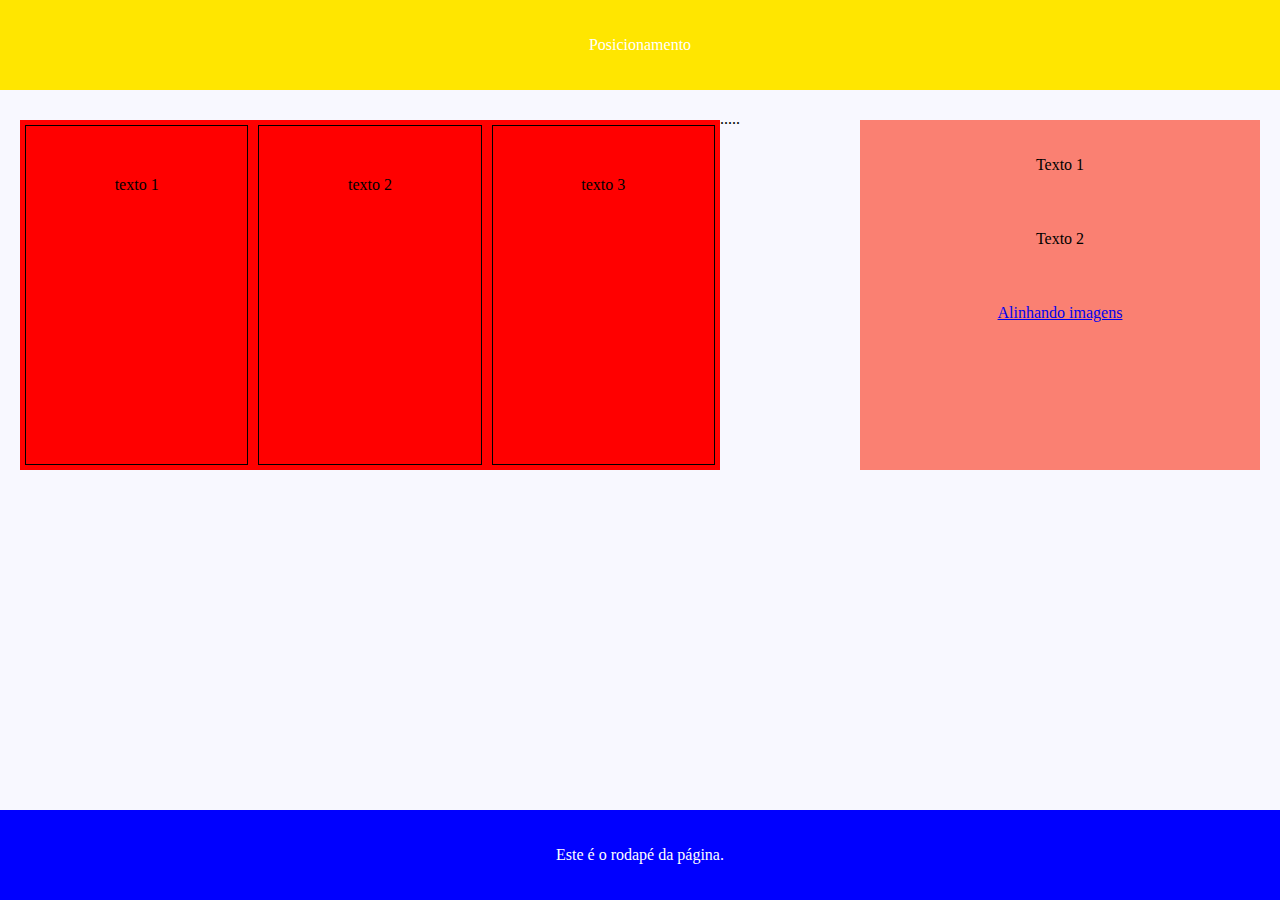
<file: 3Posicionamento/index.html>
<!DOCTYPE html>
<html lang="pt-br">
<head>
  <meta charset="UTF-8">
  <title>Exemplo de Footer</title>
  <link rel="stylesheet" href="main.css">
</head>
<body>
<div class="header">
    <p>Posicionamento</p>
</div>
  <div class="content">
    <!-- Seu conteúdo aqui -->
    <div class="content1">
    <div class="box">texto 1 </div>
    <div class="box">texto 2 </div>
    <div class="box">texto 3 </div>
</div>
.....
<div class="content2">
    <p id="txt">Texto 1</p>
    <p id="txt">Texto 2</p>
    <p id="txt"><a href="img.html">Alinhando imagens</a></p>
</div>
    
  </div>

  <div class="footer">
    <p>Este é o rodapé da página.</p>
  </div>

</body>
</html>


<!--
posições como 
left right top e bottom não deslocam a div em si mas o espalo livre sobre a div 

ex top:100px o elemento irá descer 10px com base ao topo do documento
    
-->
</file>
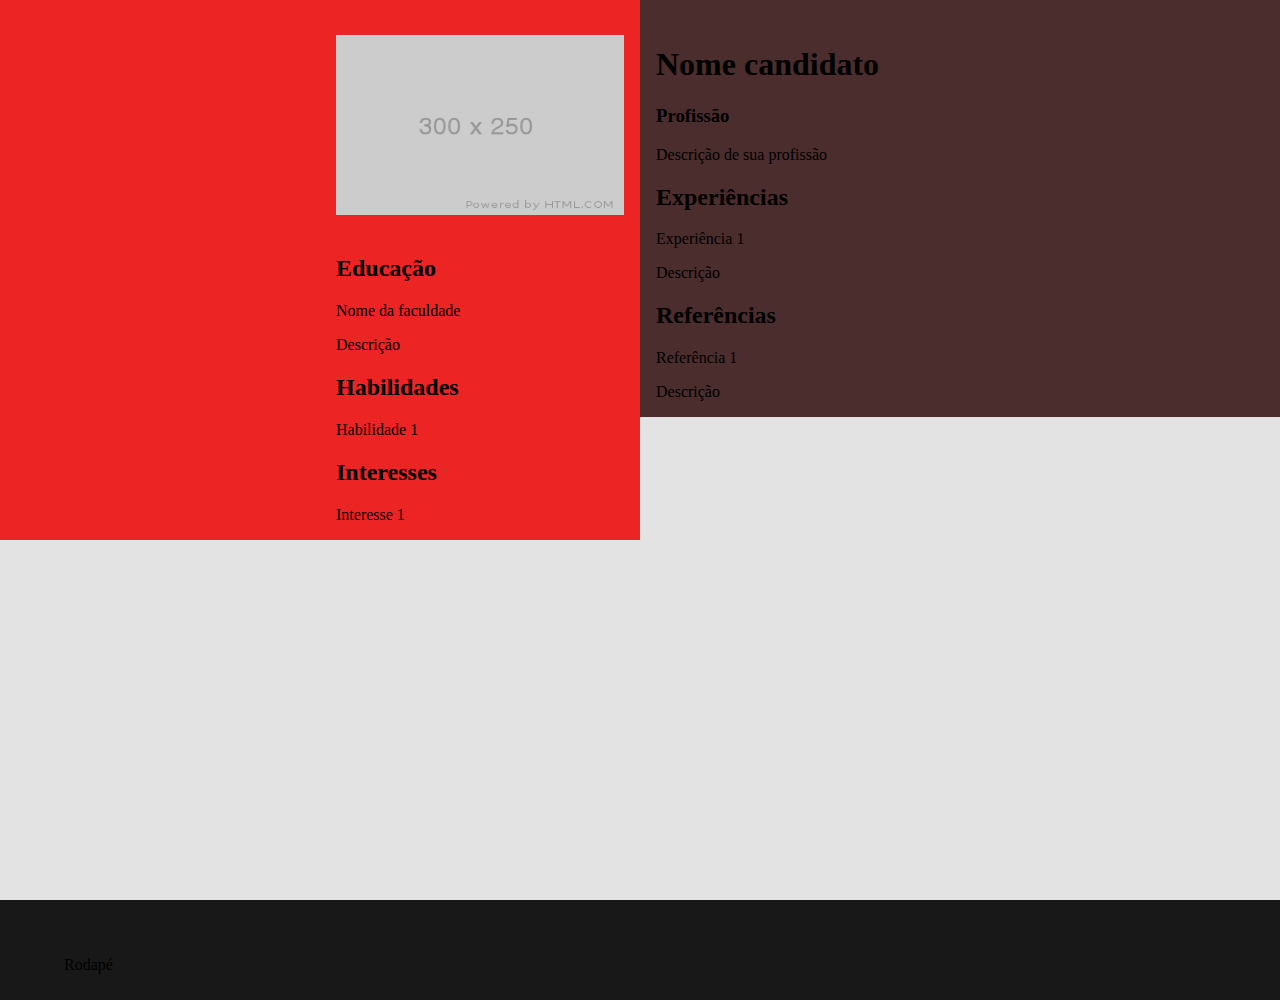
<file: 4Curriculo/index.html>
<!DOCTYPE html>
<html style="width: 100%; height: 100%;">
    <head>
        <meta charset="UTF-8">
        <title>Currículo</title>
    </head>

    <body class="default" 
        style="width: 100%;
        height: 100%;
        margin: 0;
        padding: 0;
        border: 0;">
        
        <div class="row" 
            style="width: 100%;
            min-height: 100%;
            overflow: hidden;
            background-color: #e4e3e3;">
            <!--conteudo da esquerda--> 
            <div class="row-1" 
                style="width: 50%;
                min-height: 100%;
                float: left;
                background-color: #ec2424;
                margin-bottom: 30px;">
                <div class="block" 
                    style="width: 50%;
                    min-height: 90%;
                    margin: auto;
                    margin-top: 25px;
                    float: right;">
                    
                    <div class="page-1" 
                        style="width: 90%;
                        min-height: 100%;
                        margin: auto;
                        margin-top: 10px;">
                        <!-- Foto -->
                        <div class="profile" 
                            style="width: 100%;
                            height: 180px;
                            margin: auto;
                            margin-bottom: 40px;
                            overflow: hidden;">
                            <img src="./img/perfil.png" alt="Perfil" 
                                style="width: 100%;
                                height: 100%;
                                background-size: cover;
                                background-repeat: no-repeat;"/>
                        </div>
                        <!-- End foto -->
                        <!-- Seção de Educação -->
                        <div class="education">
                            <h2 class="title">Educação</h2>
                            <span class="subtitle">Nome da faculdade</span>
                            <p class="paragraf">Descrição</p>
                        </div>
                        <!-- Fim seção de educação -->
                        <!-- Seção de Habilidades -->
                        <div class="skills">
                            <h2 class="title">Habilidades</h2>
                            <p class="paragraf">Habilidade 1</p>
                        </div>
                        <!-- Fim seção de habilidades -->
                        <!-- Seção de Interesses -->
                        <div class="interests">
                            <h2 class="title">Interesses</h2>
                            <p class="paragraf">Interesse 1</p>
                        </div>
                        <!-- Fim seção de interesses -->
                    </div>
                </div>
            </div>
            <!-- DIV 2 -->
            <div class="row-2" 
                style="width: 50%;
                min-height: 100%;
                float: right;
                background-color: #4b2d2d;
                margin-bottom: 30px;">
                <div class="block" 
                    style="width: 50%;
                    min-height: 90%;
                    margin: auto;
                    margin-top: 25px;
                    float: left;">
                    <div class="page-2" 
                        style="width: 90%;
                        min-height: 100%;
                        margin: auto;
                        margin-top: 10px;">
                        <!-- Seção de nome -->
                        <div class="name">
                            <h1 class="title">Nome candidato</h1>
                            <h3 class="subtitle">Profissão</h3>
                            <p class="paragraf">Descrição de sua profissão</p>
                        </div>
                        <!-- Fim seção de nome -->
                        <!-- Seção de experiências -->
                        <div class="experience">
                            <h2 class="title">Experiências</h2>
                            <div class="item">
                                <span class="subtitle">Experiência 1</span>
                                <p class="paragraf">Descrição</p>
                            </div>
                        </div>
                        <!-- Fim seção de experiências -->
                        <!-- Seção de referências -->
                        <div class="reference">
                            <h2 class="title">Referências</h2>
                            <div class="item">
                                <span class="subtitle">Referência 1</span>
                                <p class="paragraf">Descrição</p>
                            </div>
                        </div>
                        <!-- Fim seção de referências -->
                    </div>
                </div>
            </div>
        </div>
        <footer 
            style="width: 100%;
            height: 100px;
            position: relative;
            bottom: 0px;
            background-color: #181818;">
            <div class="container" 
                style="width: 90%;
                height: 40px;
                margin: auto;
                padding-top: 40px;">
                <p class="paragraf">Rodapé</p>
            </div>
        </footer>
    </body>
</html>
</file>
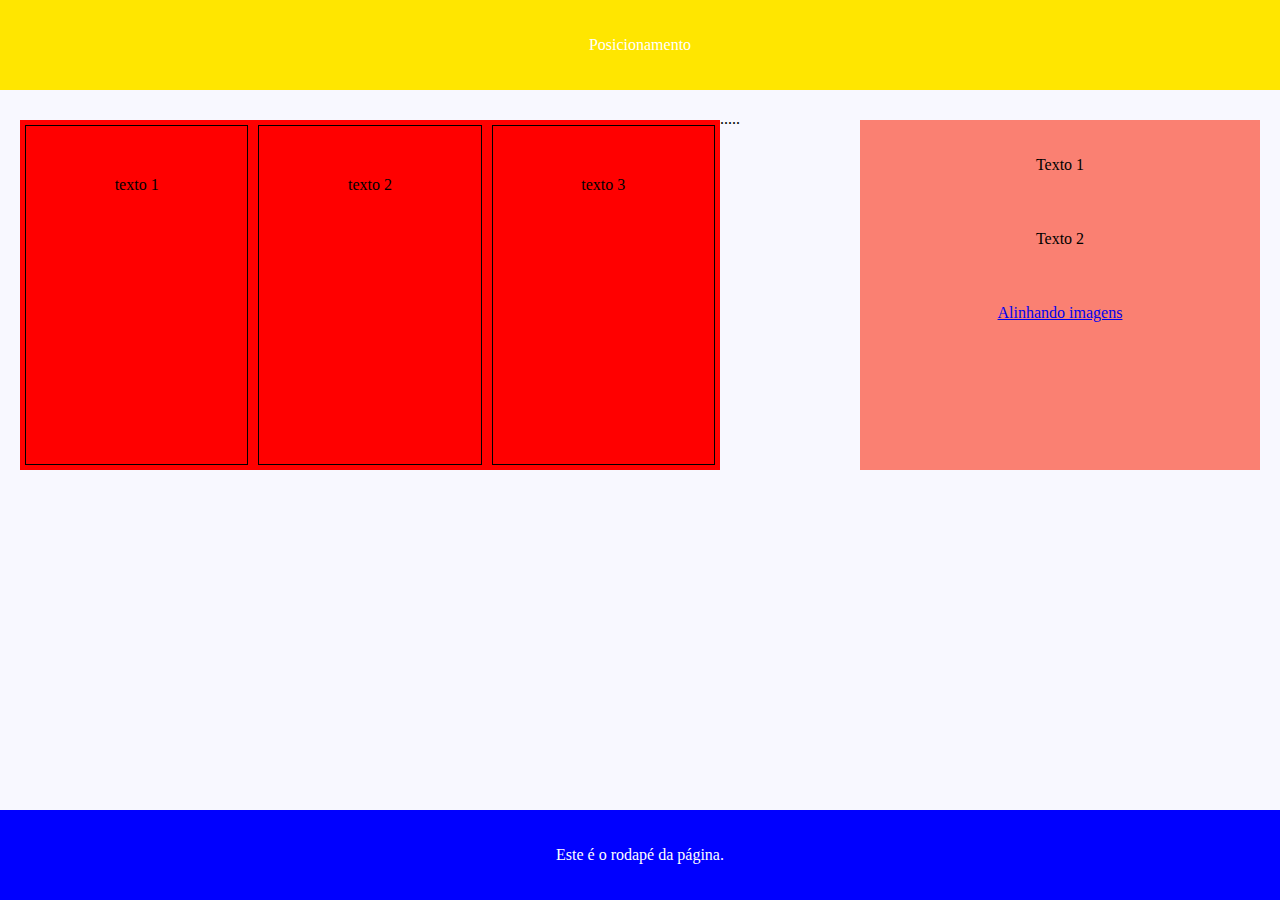
<file: 3Posicionamento/1Basico/index.html>
<!DOCTYPE html>
<html lang="pt-br">
<head>
  <meta charset="UTF-8">
  <title>Exemplo de Footer</title>
  <link rel="stylesheet" href="main.css">
</head>
<body>
<div class="header">
    <p>Posicionamento</p>
</div>
  <div class="content">
    <!-- Seu conteúdo aqui -->
    <div class="content1">
    <div class="box">texto 1 </div>
    <div class="box">texto 2 </div>
    <div class="box">texto 3 </div>
</div>
.....
<div class="content2">
    <p id="txt">Texto 1</p>
    <p id="txt">Texto 2</p>
    <p id="txt"><a href="img.html">Alinhando imagens</a></p>
</div>
    
  </div>

  <div class="footer">
    <p>Este é o rodapé da página.</p>
  </div>

</body>
</html>


<!--
posições como 
left right top e bottom não deslocam a div em si mas o espalo livre sobre a div 

ex top:100px o elemento irá descer 10px com base ao topo do documento
    
-->
</file>
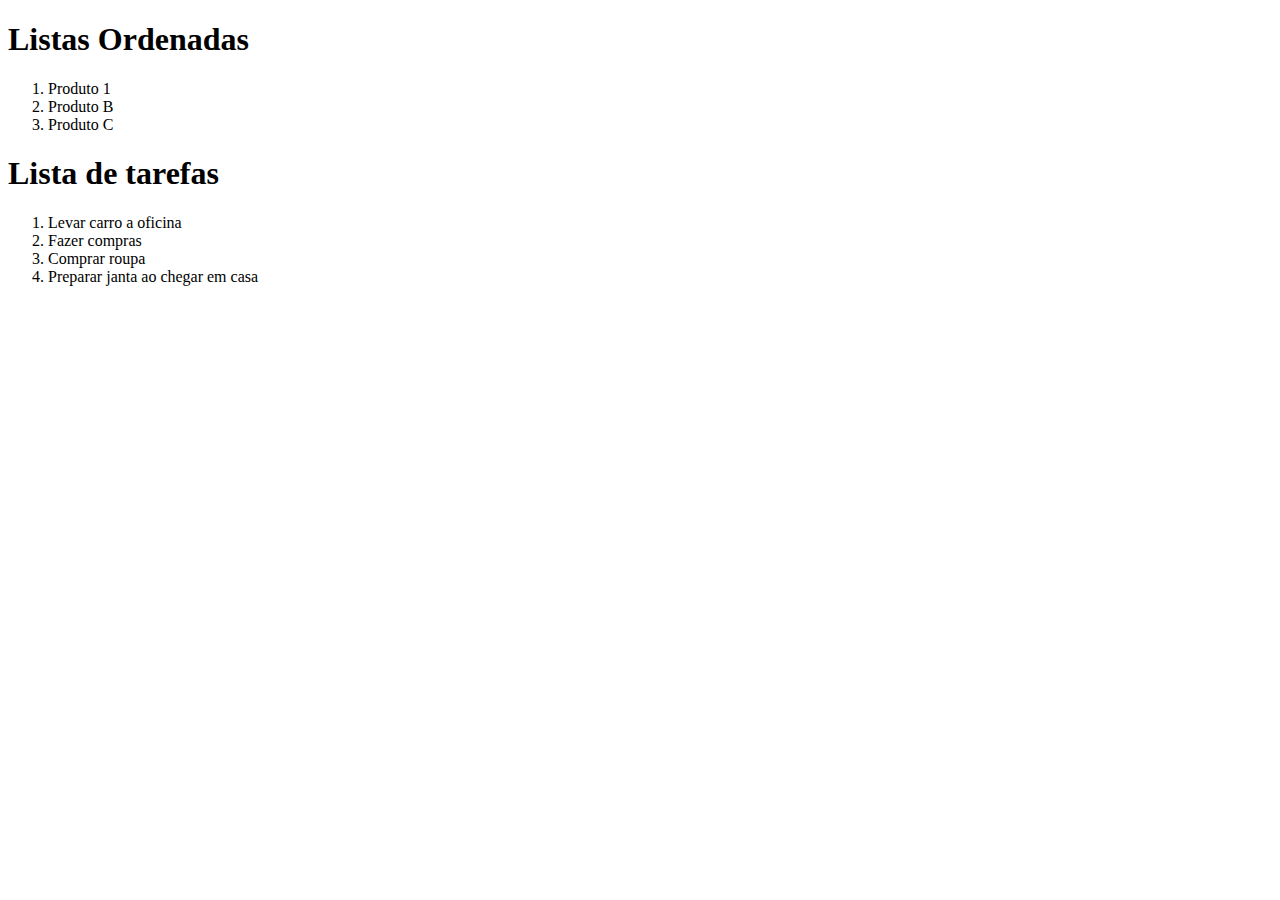
<file: 5Listas/1ListaOrdenada/index.html>
<!DOCTYPE html>
<html>
    <head>
        <title>Listas Ordenadas</title>
    </head>
    <body>
        <h1>Listas Ordenadas</h1>

        <ol>
            <li>Produto 1</li>
            <li>Produto B</li>
            <li>Produto C</li>
        </ol>

        <h1>Lista de tarefas</h1>
        <ol>
            <li>Levar carro a oficina</li>
            <li>Fazer compras</li>
            <li>Comprar roupa</li>
            <li>Preparar janta ao chegar em casa</li>
        </ol>

    </body>
</html>
</file>
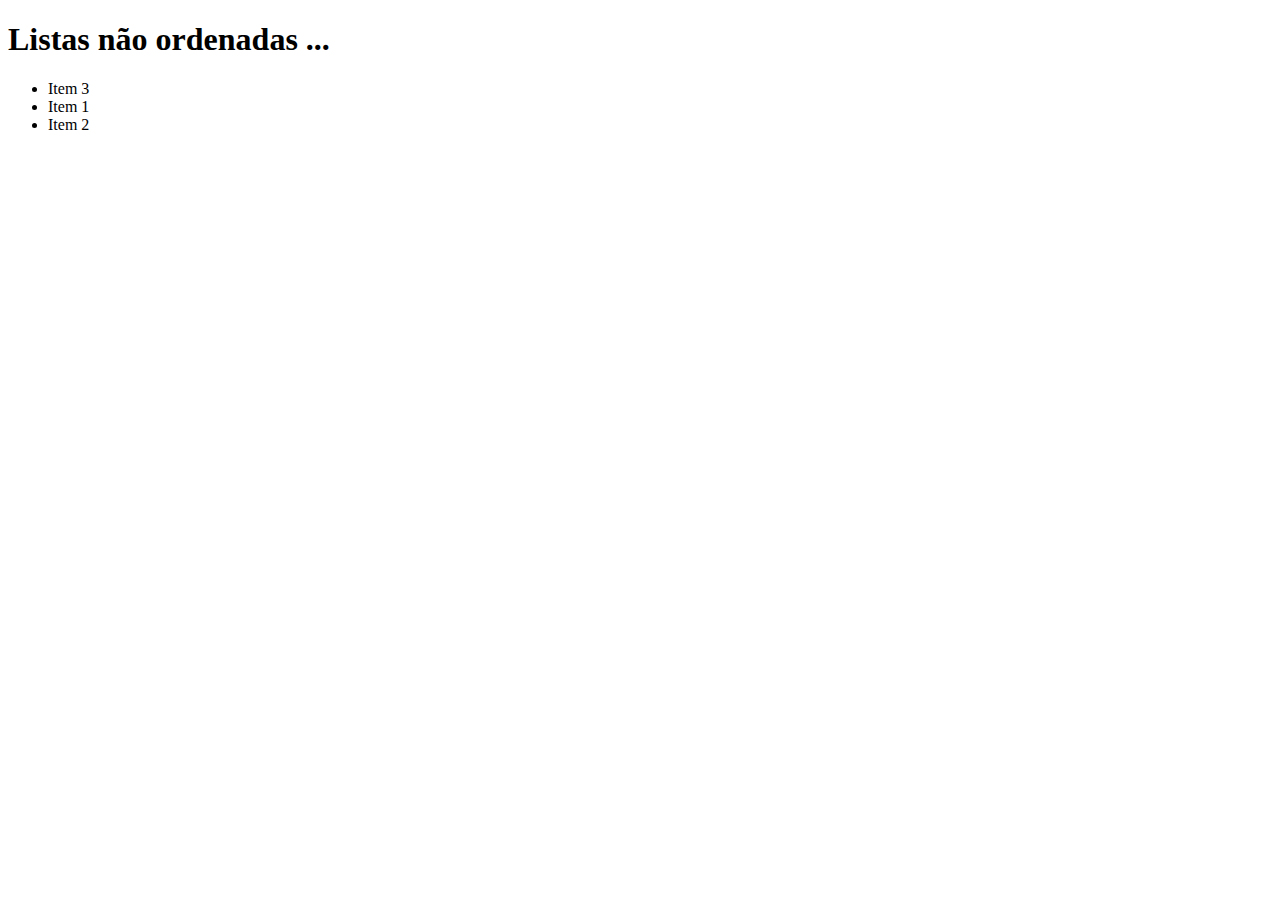
<file: 5Listas/2ListaNOrdenada/index.html>
<!DOCTYPE html>
<html>
    <head>
        <title>Listas não ordenadas</title>
    </head>

    <body>
        <h1>Listas não ordenadas ...</h1>

        <ul>
            <li>Item 3</li>
            <li>Item 1</li>
            <li>Item 2</li>
        </ul>

    </body>
</html>
</file>
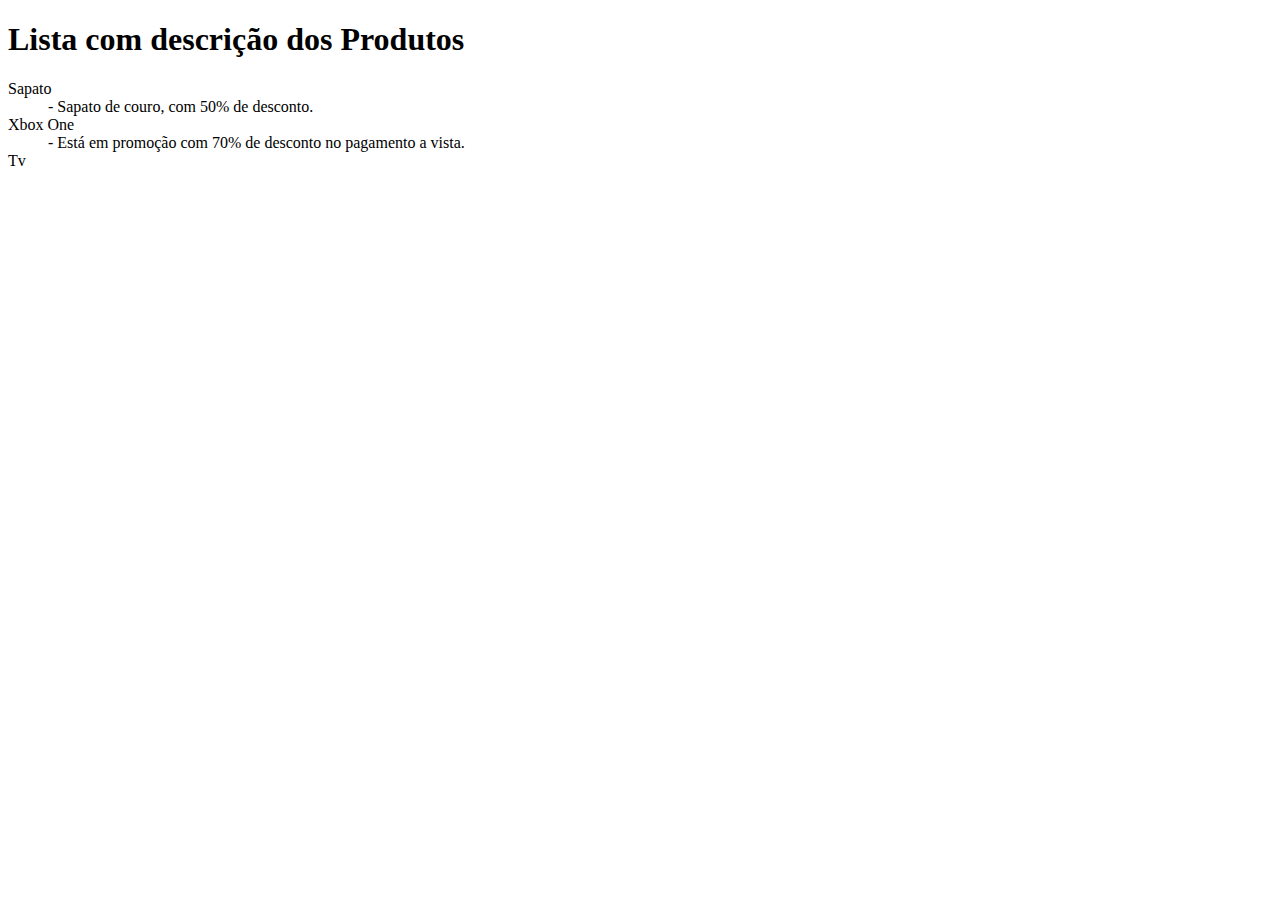
<file: 5Listas/3ListaDescricao/index.html>
<!DOCTYPE html>
<html>
    <head>
        <title>Listas com descrições</title>
    </head>
    <body>

        <h1>Lista com descrição dos Produtos</h1>
        <dl>
            <dt>Sapato</dt>
            <dd>- Sapato de couro, com 50% de desconto.</dd>

            <dt>Xbox One</dt>
            <dd>- Está em promoção com 70% de desconto no pagamento a vista.</dd>

            <dt>Tv</dt>
        </dl>

    </body>
</html>
</file>
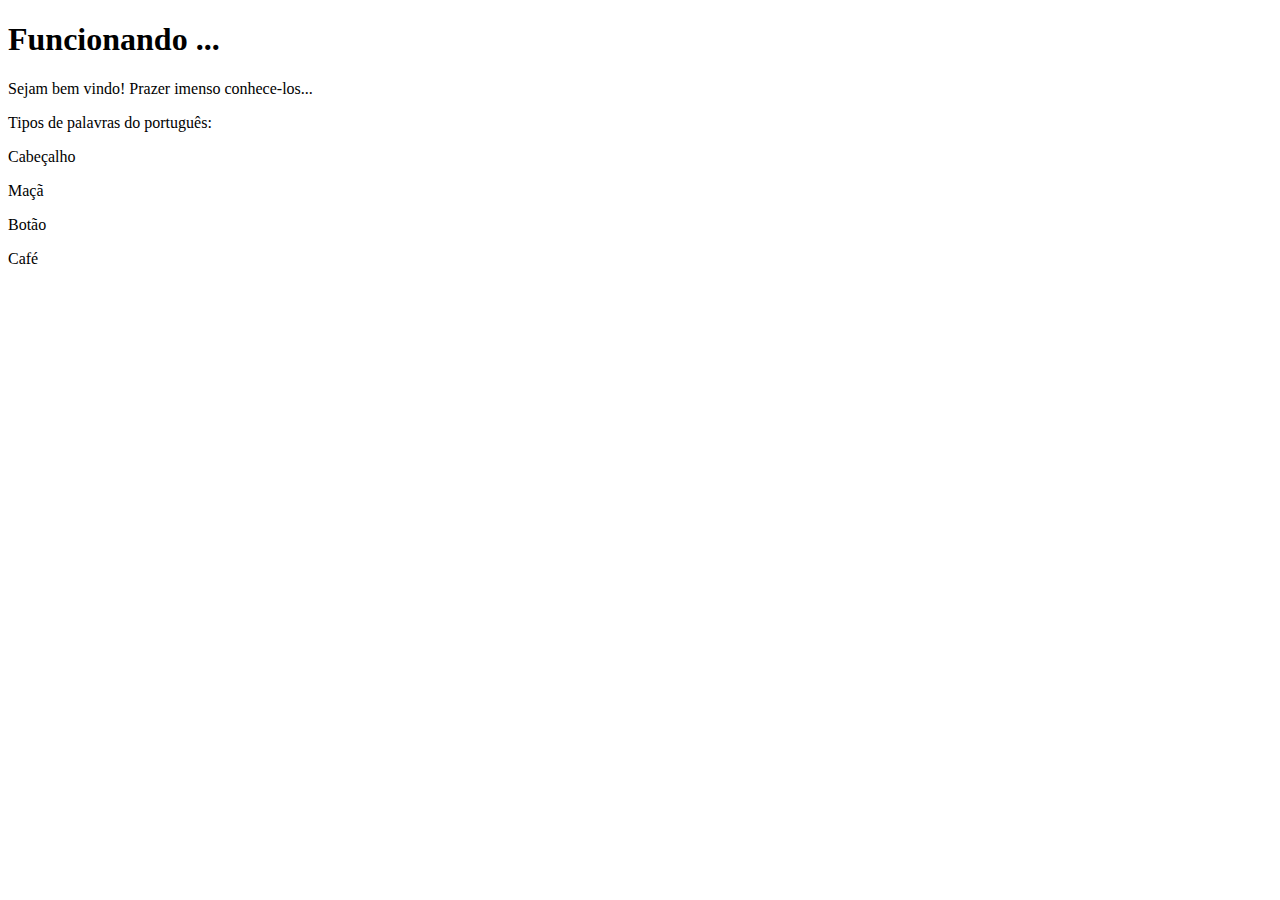
<file: 1Atributos/acento.html>
<!DOCTYPE html>
<html>
  <head>
    <title>Projeto 06</title>
    <meta charset="UTF-8" />
  </head>
  <body>
    <h1>Funcionando ...</h1>

    <p>Sejam bem vindo! Prazer imenso conhece-los...</p>
    <p>Tipos de palavras do português:</p>

    <p>Cabeçalho</p>
    <p>Maçã</p>
    <p>Botão</p>
    <p>Café</p>
  </body>

  <footer></footer>
</html>
</file>
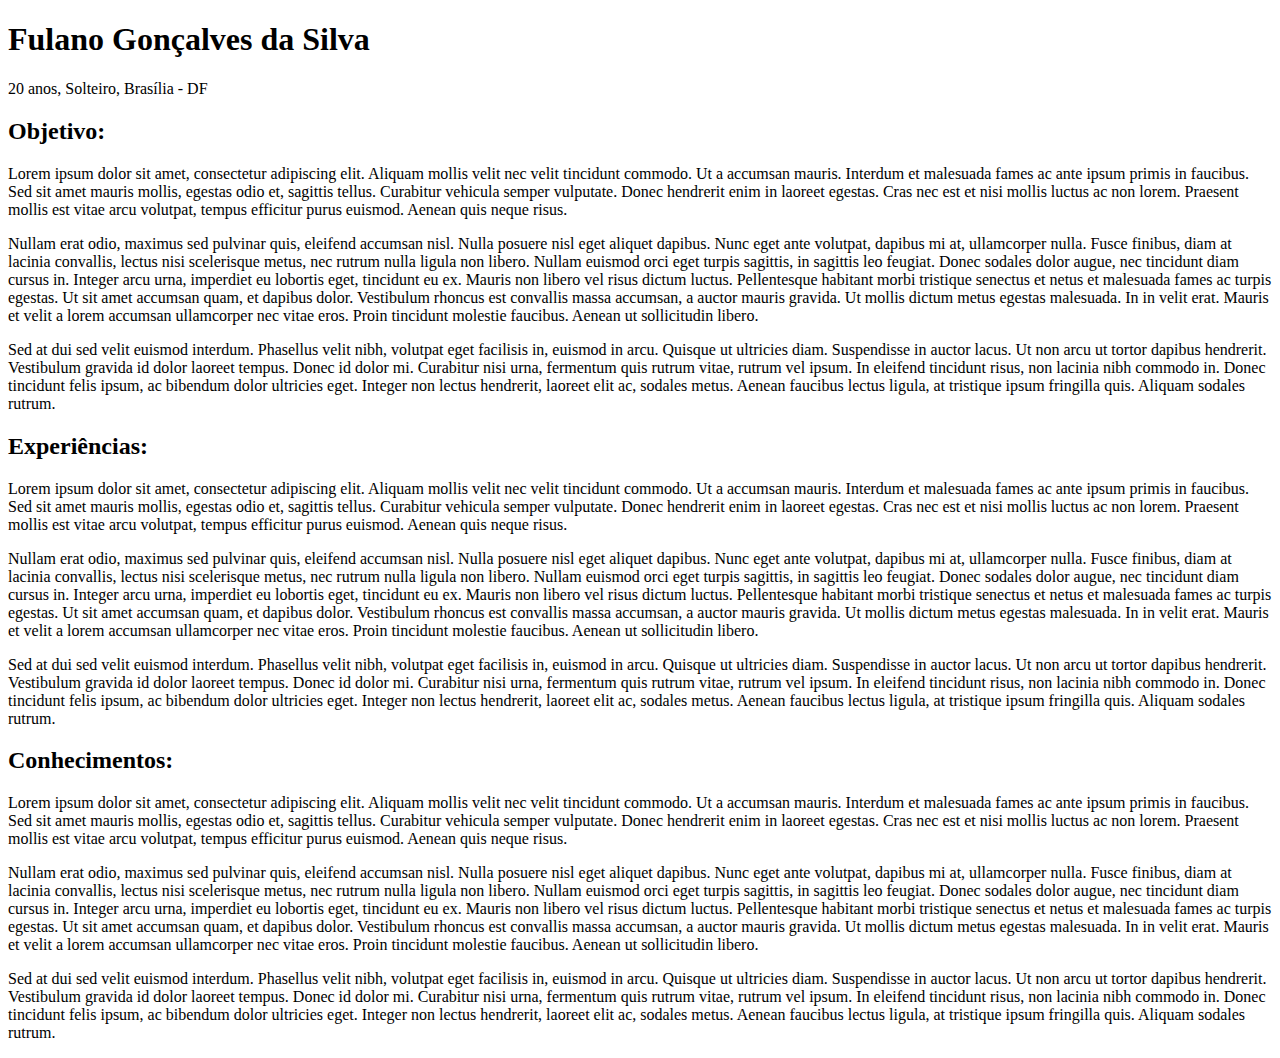
<file: 1Atributos/curriculo.html>
<!DOCTYPE html>
<html>
  <head>
    <title>Currículo</title>
  </head>

  <body>
    <h1>Fulano Gonçalves da Silva</h1>
    <span>20 anos, Solteiro, Brasília - DF</span>

    <h2>Objetivo:</h2>
    <p>
      Lorem ipsum dolor sit amet, consectetur adipiscing elit. Aliquam mollis
      velit nec velit tincidunt commodo. Ut a accumsan mauris. Interdum et
      malesuada fames ac ante ipsum primis in faucibus. Sed sit amet mauris
      mollis, egestas odio et, sagittis tellus. Curabitur vehicula semper
      vulputate. Donec hendrerit enim in laoreet egestas. Cras nec est et nisi
      mollis luctus ac non lorem. Praesent mollis est vitae arcu volutpat,
      tempus efficitur purus euismod. Aenean quis neque risus.
    </p>
    <p>
      Nullam erat odio, maximus sed pulvinar quis, eleifend accumsan nisl. Nulla
      posuere nisl eget aliquet dapibus. Nunc eget ante volutpat, dapibus mi at,
      ullamcorper nulla. Fusce finibus, diam at lacinia convallis, lectus nisi
      scelerisque metus, nec rutrum nulla ligula non libero. Nullam euismod orci
      eget turpis sagittis, in sagittis leo feugiat. Donec sodales dolor augue,
      nec tincidunt diam cursus in. Integer arcu urna, imperdiet eu lobortis
      eget, tincidunt eu ex. Mauris non libero vel risus dictum luctus.
      Pellentesque habitant morbi tristique senectus et netus et malesuada fames
      ac turpis egestas. Ut sit amet accumsan quam, et dapibus dolor. Vestibulum
      rhoncus est convallis massa accumsan, a auctor mauris gravida. Ut mollis
      dictum metus egestas malesuada. In in velit erat. Mauris et velit a lorem
      accumsan ullamcorper nec vitae eros. Proin tincidunt molestie faucibus.
      Aenean ut sollicitudin libero.
    </p>
    <p>
      Sed at dui sed velit euismod interdum. Phasellus velit nibh, volutpat eget
      facilisis in, euismod in arcu. Quisque ut ultricies diam. Suspendisse in
      auctor lacus. Ut non arcu ut tortor dapibus hendrerit. Vestibulum gravida
      id dolor laoreet tempus. Donec id dolor mi. Curabitur nisi urna, fermentum
      quis rutrum vitae, rutrum vel ipsum. In eleifend tincidunt risus, non
      lacinia nibh commodo in. Donec tincidunt felis ipsum, ac bibendum dolor
      ultricies eget. Integer non lectus hendrerit, laoreet elit ac, sodales
      metus. Aenean faucibus lectus ligula, at tristique ipsum fringilla quis.
      Aliquam sodales rutrum.
    </p>

    <h2>Experiências:</h2>
    <p>
      Lorem ipsum dolor sit amet, consectetur adipiscing elit. Aliquam mollis
      velit nec velit tincidunt commodo. Ut a accumsan mauris. Interdum et
      malesuada fames ac ante ipsum primis in faucibus. Sed sit amet mauris
      mollis, egestas odio et, sagittis tellus. Curabitur vehicula semper
      vulputate. Donec hendrerit enim in laoreet egestas. Cras nec est et nisi
      mollis luctus ac non lorem. Praesent mollis est vitae arcu volutpat,
      tempus efficitur purus euismod. Aenean quis neque risus.
    </p>
    <p>
      Nullam erat odio, maximus sed pulvinar quis, eleifend accumsan nisl. Nulla
      posuere nisl eget aliquet dapibus. Nunc eget ante volutpat, dapibus mi at,
      ullamcorper nulla. Fusce finibus, diam at lacinia convallis, lectus nisi
      scelerisque metus, nec rutrum nulla ligula non libero. Nullam euismod orci
      eget turpis sagittis, in sagittis leo feugiat. Donec sodales dolor augue,
      nec tincidunt diam cursus in. Integer arcu urna, imperdiet eu lobortis
      eget, tincidunt eu ex. Mauris non libero vel risus dictum luctus.
      Pellentesque habitant morbi tristique senectus et netus et malesuada fames
      ac turpis egestas. Ut sit amet accumsan quam, et dapibus dolor. Vestibulum
      rhoncus est convallis massa accumsan, a auctor mauris gravida. Ut mollis
      dictum metus egestas malesuada. In in velit erat. Mauris et velit a lorem
      accumsan ullamcorper nec vitae eros. Proin tincidunt molestie faucibus.
      Aenean ut sollicitudin libero.
    </p>
    <p>
      Sed at dui sed velit euismod interdum. Phasellus velit nibh, volutpat eget
      facilisis in, euismod in arcu. Quisque ut ultricies diam. Suspendisse in
      auctor lacus. Ut non arcu ut tortor dapibus hendrerit. Vestibulum gravida
      id dolor laoreet tempus. Donec id dolor mi. Curabitur nisi urna, fermentum
      quis rutrum vitae, rutrum vel ipsum. In eleifend tincidunt risus, non
      lacinia nibh commodo in. Donec tincidunt felis ipsum, ac bibendum dolor
      ultricies eget. Integer non lectus hendrerit, laoreet elit ac, sodales
      metus. Aenean faucibus lectus ligula, at tristique ipsum fringilla quis.
      Aliquam sodales rutrum.
    </p>

    <h2>Conhecimentos:</h2>
    <p>
      Lorem ipsum dolor sit amet, consectetur adipiscing elit. Aliquam mollis
      velit nec velit tincidunt commodo. Ut a accumsan mauris. Interdum et
      malesuada fames ac ante ipsum primis in faucibus. Sed sit amet mauris
      mollis, egestas odio et, sagittis tellus. Curabitur vehicula semper
      vulputate. Donec hendrerit enim in laoreet egestas. Cras nec est et nisi
      mollis luctus ac non lorem. Praesent mollis est vitae arcu volutpat,
      tempus efficitur purus euismod. Aenean quis neque risus.
    </p>
    <p>
      Nullam erat odio, maximus sed pulvinar quis, eleifend accumsan nisl. Nulla
      posuere nisl eget aliquet dapibus. Nunc eget ante volutpat, dapibus mi at,
      ullamcorper nulla. Fusce finibus, diam at lacinia convallis, lectus nisi
      scelerisque metus, nec rutrum nulla ligula non libero. Nullam euismod orci
      eget turpis sagittis, in sagittis leo feugiat. Donec sodales dolor augue,
      nec tincidunt diam cursus in. Integer arcu urna, imperdiet eu lobortis
      eget, tincidunt eu ex. Mauris non libero vel risus dictum luctus.
      Pellentesque habitant morbi tristique senectus et netus et malesuada fames
      ac turpis egestas. Ut sit amet accumsan quam, et dapibus dolor. Vestibulum
      rhoncus est convallis massa accumsan, a auctor mauris gravida. Ut mollis
      dictum metus egestas malesuada. In in velit erat. Mauris et velit a lorem
      accumsan ullamcorper nec vitae eros. Proin tincidunt molestie faucibus.
      Aenean ut sollicitudin libero.
    </p>
    <p>
      Sed at dui sed velit euismod interdum. Phasellus velit nibh, volutpat eget
      facilisis in, euismod in arcu. Quisque ut ultricies diam. Suspendisse in
      auctor lacus. Ut non arcu ut tortor dapibus hendrerit. Vestibulum gravida
      id dolor laoreet tempus. Donec id dolor mi. Curabitur nisi urna, fermentum
      quis rutrum vitae, rutrum vel ipsum. In eleifend tincidunt risus, non
      lacinia nibh commodo in. Donec tincidunt felis ipsum, ac bibendum dolor
      ultricies eget. Integer non lectus hendrerit, laoreet elit ac, sodales
      metus. Aenean faucibus lectus ligula, at tristique ipsum fringilla quis.
      Aliquam sodales rutrum.
    </p>
  </body>

  <footer></footer>
</html>
</file>
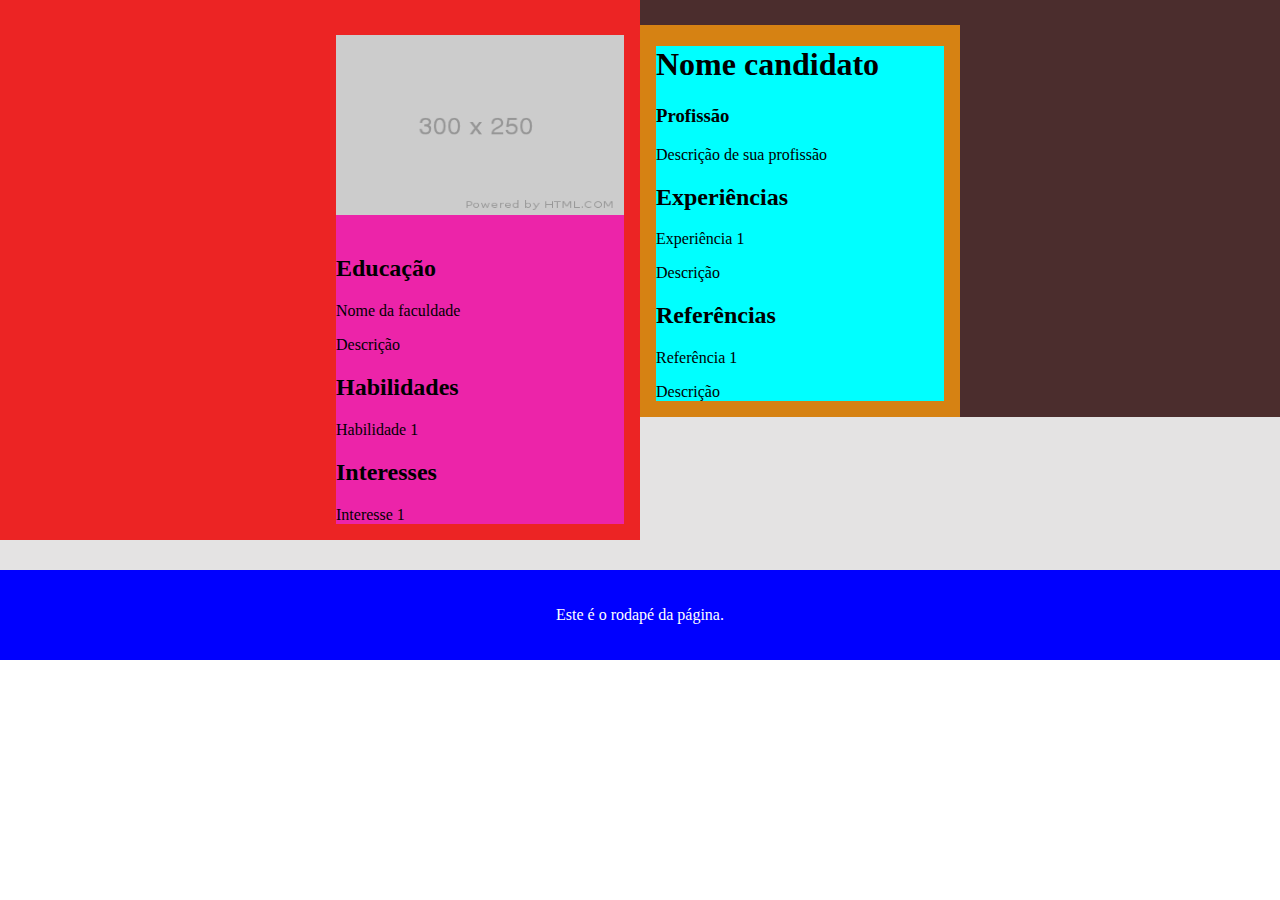
<file: 4Curriculo/curriculo.html>
<!DOCTYPE html>
<html lang="pt-br">
  <head>
    <meta charset="UTF-8" />
    <title>Curriculo</title>
    <link rel="stylesheet" href="main.css" />
  </head>
  <body class="default">
    <div class="content">
      <div class="contentLeft">
        <div class="fotoLegendas">
          <div class="page-candidato">
            <!-- Foto -->
            <div class="profileImage">
              <img
                src="./img/perfil.png"
                alt="Perfil"
                style="
                  width: 100%;
                  height: 100%;
                  background-size: cover;
                  background-repeat: no-repeat;
                "
              />
            </div>
            <!-- End foto -->
            <!-- Seção de Educação -->
            <div class="education">
              <h2 class="title">Educação</h2>
              <span class="subtitle">Nome da faculdade</span>
              <p class="paragraf">Descrição</p>
            </div>
            <!-- Fim seção de educação -->
            <!-- Seção de Habilidades -->
            <div class="skills">
              <h2 class="title">Habilidades</h2>
              <p class="paragraf">Habilidade 1</p>
            </div>
            <!-- Fim seção de habilidades -->
            <!-- Seção de Interesses -->
            <div class="interests">
              <h2 class="title">Interesses</h2>
              <p class="paragraf">Interesse 1</p>
            </div>
            <!-- Fim seção de interesses -->
          </div>
        </div>
      </div>
      <!-- DIV 2 -->
      <div class="dadosCandidato">
        <div class="infoCandidato">
          <div class="infoCandidatoIOnt">
            <!-- Seção de nome -->
            <div class="name">
              <h1 class="title">Nome candidato</h1>
              <h3 class="subtitle">Profissão</h3>
              <p class="paragraf">Descrição de sua profissão</p>
            </div>
            <!-- Fim seção de nome -->
            <!-- Seção de experiências -->
            <div class="experience">
              <h2 class="title">Experiências</h2>
              <div class="item">
                <span class="subtitle">Experiência 1</span>
                <p class="paragraf">Descrição</p>
              </div>
            </div>
            <!-- Fim seção de experiências -->
            <!-- Seção de referências -->
            <div class="reference">
              <h2 class="title">Referências</h2>
              <div class="item">
                <span class="subtitle">Referência 1</span>
                <p class="paragraf">Descrição</p>
              </div>
            </div>
            <!-- Fim seção de referências -->
          </div>
        </div>
      </div>
    </div>
    <div class="footer">
      <p>Este é o rodapé da página.</p>
    </div>
  </body>
</html>
</file>
<file: 3Posicionamento/main.css>
body {
    margin: 0;
    display: flex;
    flex-direction: column;
    min-height: 100vh; /* Garante que a altura da página ocupa pelo menos 100% da altura da janela do navegador */
  }

  .header{
    background-color: rgb(255, 230, 0); /* Define a cor de fundo como azul */
    color: white; /* Define a cor do texto como branco */
    padding: 20px; 
    text-align: center;
    position: relative;
  }
  
  .content {
    flex: 1; /* Ocupa todo o espaço disponível restante */
    padding: 20px;
    background-color: ghostwhite;
  }
  
  .content1{
    display: flex; /* Usa o modelo de layout flexível */
    width: 700px; 
    height: 350px; 
    background-color: red;
    float: left;
    margin-top: 10px;
    text-align: center;
  }
  .content2{
    width: 400px; 
    height: 350px; 
    margin-top: 10px;
    background-color: salmon;
    float: right;
    text-align: center;
  }
.box {
    flex: 1; /* Faz com que as divs ocupem o mesmo espaço */
    border: 1px solid black;
    padding: 50px;
    margin: 5px;
  }
  #txt{
    padding: 20px; 
    position: relative;
  }
  .footer {
    background-color: blue; /* Define a cor de fundo como azul */
    color: white; /* Define a cor do texto como branco */
    padding: 20px; 
    text-align: center;
    /*posiciona na parte inferior da tela*/
    position: relative;
    bottom: 0;
  }
</file>
<file: 3Posicionamento/1Basico/main.css>
body {
    margin: 0;
    display: flex;
    flex-direction: column;
    min-height: 100vh; /* Garante que a altura da página ocupa pelo menos 100% da altura da janela do navegador */
  }

  .header{
    background-color: rgb(255, 230, 0); /* Define a cor de fundo como azul */
    color: white; /* Define a cor do texto como branco */
    padding: 20px; 
    text-align: center;
    position: relative;
  }
  
  .content {
    flex: 1; /* Ocupa todo o espaço disponível restante */
    padding: 20px;
    background-color: ghostwhite;
  }
  
  .content1{
    display: flex; /* Usa o modelo de layout flexível */
    width: 700px; 
    height: 350px; 
    background-color: red;
    float: left;
    margin-top: 10px;
    text-align: center;
  }
  .content2{
    width: 400px; 
    height: 350px; 
    margin-top: 10px;
    background-color: salmon;
    float: right;
    text-align: center;
  }
.box {
    flex: 1; /* Faz com que as divs ocupem o mesmo espaço */
    border: 1px solid black;
    padding: 50px;
    margin: 5px;
  }
  #txt{
    padding: 20px; 
    position: relative;
  }
  .footer {
    background-color: blue; /* Define a cor de fundo como azul */
    color: white; /* Define a cor do texto como branco */
    padding: 20px; 
    text-align: center;
    /*posiciona na parte inferior da tela*/
    position: relative;
    bottom: 0;
  }
</file>
<file: 4Curriculo/main.css>
.default{
    width: 100%;
    height: 100%;
    margin: 0;
    padding: 0;
    border: 0;
}

.content{
    width: 100%;
    min-height: 100%;
    overflow: hidden;
     background-color: #e4e3e3;
}

.contentLeft{
    width: 50%;
    min-height: 100%;
    float: left;
    background-color: #ec2424;
    margin-bottom: 30px;  
}

.fotoLegendas{
    width: 50%;
    min-height: 90%;
    margin: auto;
    margin-top: 25px;
    float: right;   
}

.page-candidato{
    width: 90%;
    min-height: 100%;
    margin: auto;
    margin-top: 10px; 
    background-color: rgb(236, 36, 169);
}

.profileImage{
    width: 100%;
    height: 180px;
    margin: auto;
    margin-bottom: 40px;
    overflow: hidden;  
}

.dadosCandidato{
    width: 50%;
    min-height: 100%;
    float: right;
    background-color: #4b2d2d;
    margin-bottom: 30px;
}

.infoCandidato{
    width: 50%;
    min-height: 90%;
    margin: auto;
    margin-top: 25px;
    float: left;  
    background-color: rgb(214, 130, 19); 
}

.infoCandidatoIOnt{
width: 90%;
min-height: 100%;
margin: auto;
margin-top: 10px;     
background-color: aqua;                  
}

.footer {
    background-color: blue; /* Define a cor de fundo como azul */
    color: white; /* Define a cor do texto como branco */
    padding: 20px; 
    text-align: center;
    /*posiciona na parte inferior da tela*/
    position: relative;
    bottom: 0;
  }
</file>
